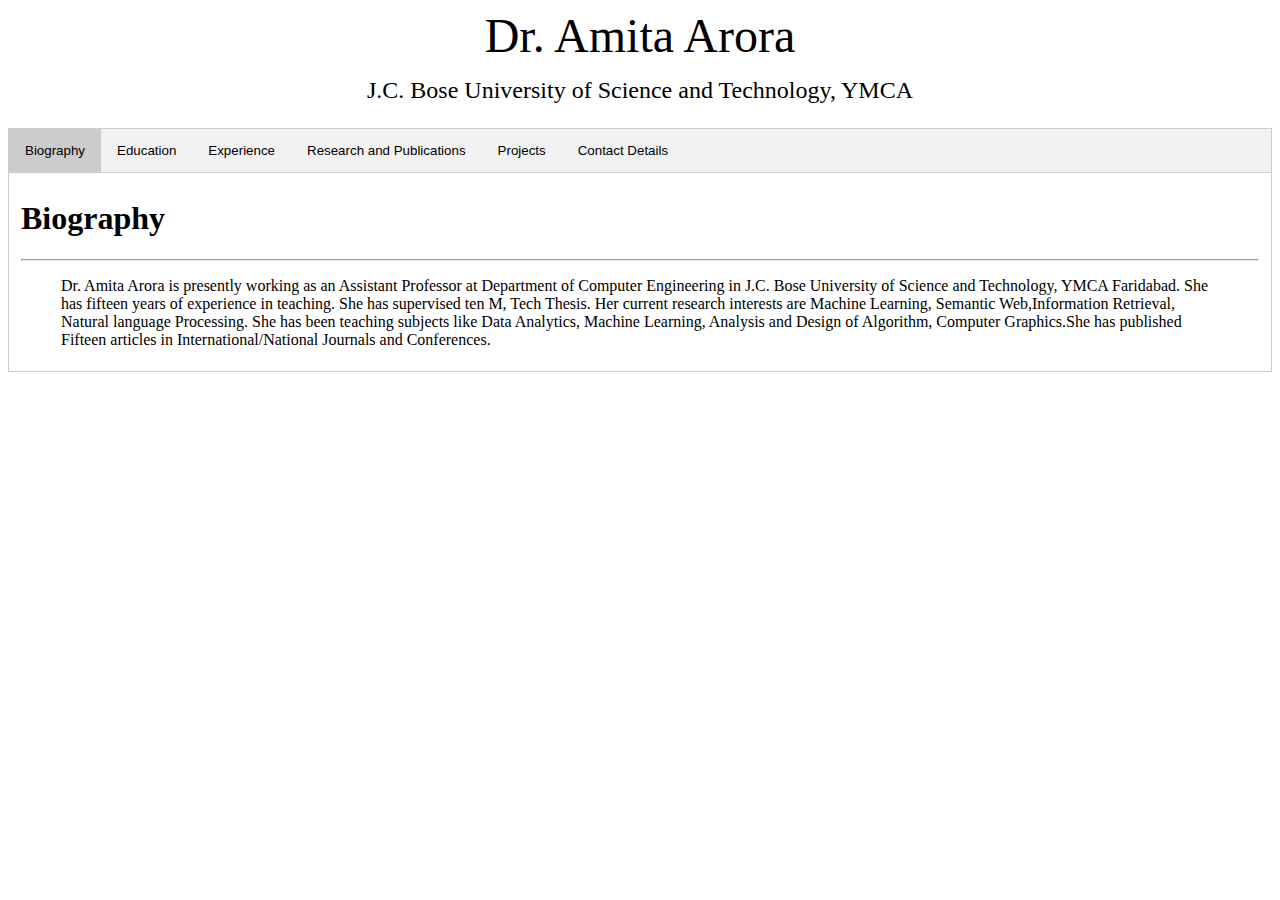
<file: index.html>
<!DOCTYPE html>
<html lang="en">

<head>
    <meta charset="UTF-8">
    <meta http-equiv="X-UA-Compatible" content="IE=edge">
    <meta name="viewport" content="width=device-width, initial-scale=1.0">
    <link rel="stylesheet" href="style.css">
    <title>Document</title>
</head>

<body>

    <div class="description">
        <p class="name">Dr. Amita Arora</p>
        <p class="designation">J.C. Bose University of Science and Technology, YMCA</p>
    </div>

    <div class="tab_container">
        <!-- Tab links -->
        <div class="tab">
            <button class="tablinks active" onclick="openCity(event, 'biography')">Biography</button>
            <button class="tablinks" onclick="openCity(event, 'education')">Education</button>
            <button class="tablinks" onclick="openCity(event, 'experience')">Experience</button>
            <button class="tablinks " onclick="openCity(event, 'publications')">Research and Publications</button>
            <button class="tablinks " onclick="openCity(event, 'projects')">Projects</button>
            <button class="tablinks" onclick="openCity(event, 'contact')">Contact Details</button>
        </div>

        <!-- Tab content -->

        <!-- biography -->
        <div id="biography" class="tabcontent" style="display: block;">
            <h1>Biography</h1>
            <hr>
            <blockquote>
                <div class="justify-content-center">

                    Dr. Amita Arora is presently working as an Assistant Professor at Department of Computer
                    Engineering in J.C. Bose University of Science and Technology, YMCA Faridabad.
                    She has fifteen years of experience in teaching.
                    She has supervised ten M, Tech Thesis. Her current research interests are Machine Learning,
                    Semantic Web,Information Retrieval, Natural language Processing.
                    She has been teaching subjects like Data Analytics, Machine Learning, Analysis and Design of
                    Algorithm, Computer Graphics.She has published Fifteen articles in International/National Journals
                    and Conferences.

                </div>
            </blockquote>
        </div>

        <!-- education -->
        <div id="education" class="tabcontent">
            <h1>Education</h1>
            <hr>
            <div>
                <blockquote>
                    <h3>
                        Ph.D. Computer Engineering
                    </h3>
                    <p>
                        J.C. Bose University of Science & Technology, YMCA Faridabad,2019
                    </p>
                    <hr>
                </blockquote>
            </div>

            <div>
                <blockquote>
                    <h3>
                        M.Tech Computer Engineering
                    </h3>
                    <p>
                        YMCA University of Science & Technology, 2008.
                    </p>
                    <hr>
                </blockquote>
            </div>

            <div>
                <blockquote>
                    <h3>
                        B.Tech Computer Science, HCTM, Kaithal.
                    </h3>
                    <p>
                        Affiliated to Kurukshetra University 2006.
                    </p>
                </blockquote>
            </div>
        </div>

        <!-- experience -->
        <div id="experience" class="tabcontent">
            <h1>Experience</h1>
            <h2>Total Experience: 16 years </h2>
            <hr>
            <div>
                <blockquote>
                    <h3>
                        Lecturer (CE) | 2 Years 6 months
                    </h3>
                    <p>
                        Haryana College of Technology and Management, Kaithal(Haryana)
                    </p>
                    <hr>
                </blockquote>
            </div>

            <div>
                <blockquote>
                    <h3>
                        Lecturer (CE) | 6 months
                    </h3>
                    <p>
                        Carrier Institute of Technology and Management, Faridabad(Haryana)
                    </p>
                    <hr>
                </blockquote>
            </div>

            <div>
                <blockquote>
                    <h3>
                        Assistant Professor (CE) | 28/07/2008 - Present | 13+ Years
                    </h3>
                    <p>
                        J.C. Bose University of Science & Technology, YMCA Faridabad
                    </p>
                </blockquote>
            </div>


        </div>

        <!-- publications -->
        <div id="publications" class="tabcontent">
            <h1>Research Work and Publications</h1>
            <hr>
            <blockquote>
                <div>
                    <!-- Patents -->
                    <div>
                        <h2>Patents</h2>
                        <hr>
                        <blockquote>
                            <p>
                                A System and Method for Automatic Language Detection for Handwritten Text AU Patent
                                2,021,101,278
                            </p>
                        </blockquote>
                    </div>

                    <!-- book chapter -->
                    <div>
                        <h2>Book Chapter</h2>
                        <hr>
                        <div>
                            <blockquote>
                                <p>
                                    Automatic Ontology Construction: Ontology From Plain Text Using Conceptualization
                                    and Semantic Roles, Book Critical Approaches to Information Retrieval Research, 2020
                                    Volume 1,Pages 109-149, IGI GLOBAL
                                </p>
                            </blockquote>
                        </div>
                    </div>

                    <!-- International Journals -->
                    <div>
                        <h2>International Journals</h2>
                        <hr>
                        <div>
                            <blockquote>
                                <p>
                                    Amita Arora, Manjeet Singh, Naresh Chauhan, <b>“Automatic Ontology Construction
                                        using
                                        Conceptualization
                                        and Semantic Roles”</b>. International Journal of Information Retrieval
                                    Research,
                                    Volume
                                    7, Issue 3, Pages (62-80), July-September 2017 indexed in Web of Science Emerging
                                    Sources
                                    Citation Index (ESCI), DBLP and INSPEC
                                </p>
                                <hr>
                            </blockquote>
                        </div>

                        <div>
                            <blockquote>
                                <p>
                                    Amita Arora, Manjeet Singh, Naresh Chauhan, Machine Learning Approach for Text
                                    Summarization
                                    <b>"International Journal of Database Theory and Application"</b> with ISSN
                                    2005-4270. (pp.
                                    83-90), indexed
                                    in Scopus
                                </p>
                            </blockquote>
                        </div>

                    </div>

                    <!-- Conference -->
                    <div>
                        <h2>Conferences</h2>
                        <hr>
                        <div>
                            <blockquote>
                                <p>
                                    Amita Arora, Manjeet Singh, Naresh Chauhan, Document Summarization Techniques :
                                    A Review”,
                                    <b>Recent Trends in Computing and Communication technologies(RCCT-2016)</b>,
                                    DCRUST,
                                    September
                                    29-30,
                                    2016.
                                </p>
                                <hr>
                            </blockquote>
                        </div>

                        <div>
                            <blockquote>
                                <p>
                                    Amita Arora, Akanksha Diwedy, Extractive Summarization using Support Vector
                                    Machines,
                                    National
                                    Conference on <b>ADVANCES in MATHEMATICS & COMPUTING</b> (AMC-2017), 1st – 2nd
                                    May, 2017.
                                </p>
                                <hr>
                            </blockquote>
                        </div>

                        <div>
                            <blockquote>
                                <p>
                                    Amita Arora, <b>“A Novel Hybrid Approach for Extrating Relations from Plain
                                        Text”</b>,
                                    National
                                    Conference on Role of Science and Technology towards Make in India, 5-7 march
                                    2016
                                </p>
                            </blockquote>
                        </div>
                    </div>

                </div>
            </blockquote>

        </div>

        <!-- projects -->
        <div id="projects" class="tabcontent">
            <h1>Projects</h1>
            <hr>
            <!-- Kungfu Simulator -->
            <div>
                <blockquote>
                    <h3>Martial Art Simulator</h3>
                    <hr>
                    <div style="display: flex;">
                        <img src="./project/idle.png" alt="Martial Art Simulator" style="width:200px;height:160px">

                        <div>
                            <br>

                            <a href="./project/index.html" target="popup"
                                onclick="window.open('./project/index.html','name','scrollbars=no')">Preview Martial Art
                                Simulator</a>
                            <p>
                            <ul>
                                Controls :
                                <li>keyboard Up : Kick</li>
                                <li>keyboard Down : Punch</li>
                                <li>keyboard Left : Backward</li>
                                <li>keyboard Right : Forward</li>
                                <li>keyboard Space-bar : Block</li>
                            </ul>
                            </p>
                        </div>
                    </div>
                </blockquote>
            </div>




        </div>

        <!-- contact -->
        <div id="contact" class="tabcontent">
            <h1>Contact Details</h1>
            <hr>
            <blockquote>
                <p><b>Email :</b> amita.arora@gmail.com</p>
            </blockquote>
        </div>
    </div>
    </div>

    <script type="text/javascript">
        function openCity(evt, cityName) {
            // Declare all variables
            var i, tabcontent, tablinks;

            // Get all elements with class="tabcontent" and hide them
            tabcontent = document.getElementsByClassName("tabcontent");
            for (i = 0; i < tabcontent.length; i++) {
                tabcontent[i].style.display = "none";
            }

            // Get all elements with class="tablinks" and remove the class "active"
            tablinks = document.getElementsByClassName("tablinks");
            for (i = 0; i < tablinks.length; i++) {
                tablinks[i].className = tablinks[i].className.replace(" active", "");
            }

            // Show the current tab, and add an "active" class to the button that opened the tab
            document.getElementById(cityName).style.display = "block";
            evt.currentTarget.className += " active";
        }
    </script>


</body>

</html>
</file>
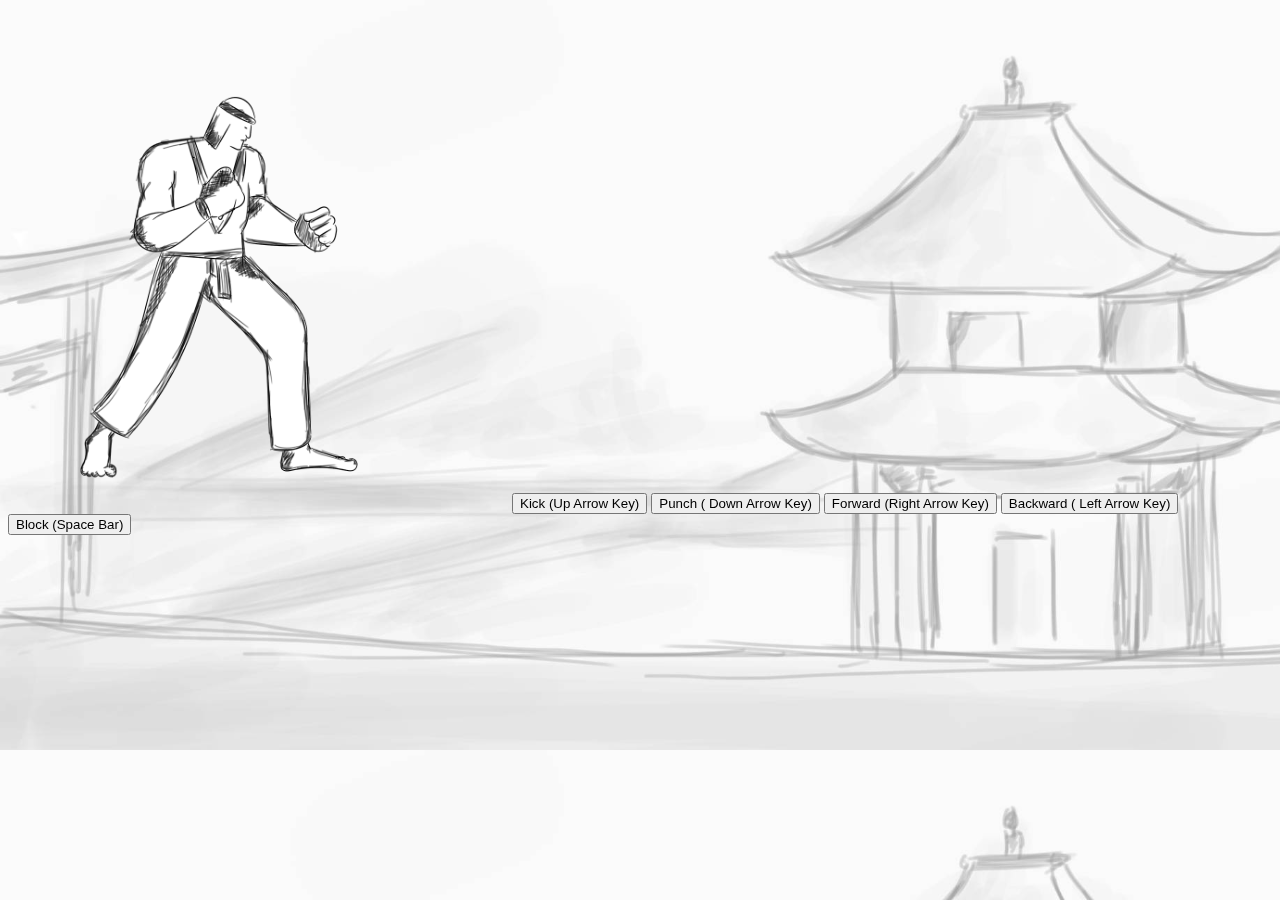
<file: project/index.html>
<!DOCTYPE html>
<html lang="en">
  <head>
    <meta charset="UTF-8" />
    <meta http-equiv="X-UA-Compatible" content="IE=edge" />
    <meta name="viewport" content="width=device-width, initial-scale=1.0" />
    <link rel="stylesheet" href="main.css" />
    <title>Martial Arts Simulator</title>
  </head>
  <body class="bk-image">
    <canvas id="canvas" height="500" , width="500"></canvas>
    <button id="kick">Kick (Up Arrow Key)</button>
    <button id="punch">Punch ( Down Arrow Key)</button>
    <button id="forward">Forward (Right Arrow Key)</button>
    <button id="backward">Backward ( Left Arrow Key)</button>
    <button id="block">Block (Space Bar)</button>
    <script src="main.js"></script>
  </body>
</html>
</file>
<file: style.css>
/* Style the tab */
.tab {
    overflow: hidden;
    border: 1px solid #ccc;
    background-color: #f1f1f1;
}

/* Style the buttons that are used to open the tab content */
.tab button {
    background-color: inherit;
    float: left;
    border: none;
    outline: none;
    cursor: pointer;
    padding: 14px 16px;
    transition: 0.3s;
}

/* Change background color of buttons on hover */
.tab button:hover {
    background-color: #ddd;
}

/* Create an active/current tablink class */
.tab button.active {
    background-color: #ccc;
}

/* Style the tab content */
.tabcontent {
    display: none;
    padding: 6px 12px;
    border: 1px solid #ccc;
    border-top: none;
}

.tabcontent {
    animation: fadeEffect 500ms; /* Fading effect takes 500 milliseconds */
}

/* Go from zero to full opacity */
@keyframes fadeEffect {
    from {opacity: 0;}
    to {opacity: 1;}
}

.description{
    display: flex;
    flex-direction: column;
    width: 100%;
    align-items: center;
}

.name {
    font-size: 3em;
    margin-top: 0px;
}
.designation{
    margin-top: -34px;
    font-size: 1.5em;
}
</file>
<file: project/main.css>
.bk-image {
    background-image: url("images/background.jpg");
    background-size: 1340px 750px;
  }
</file>
